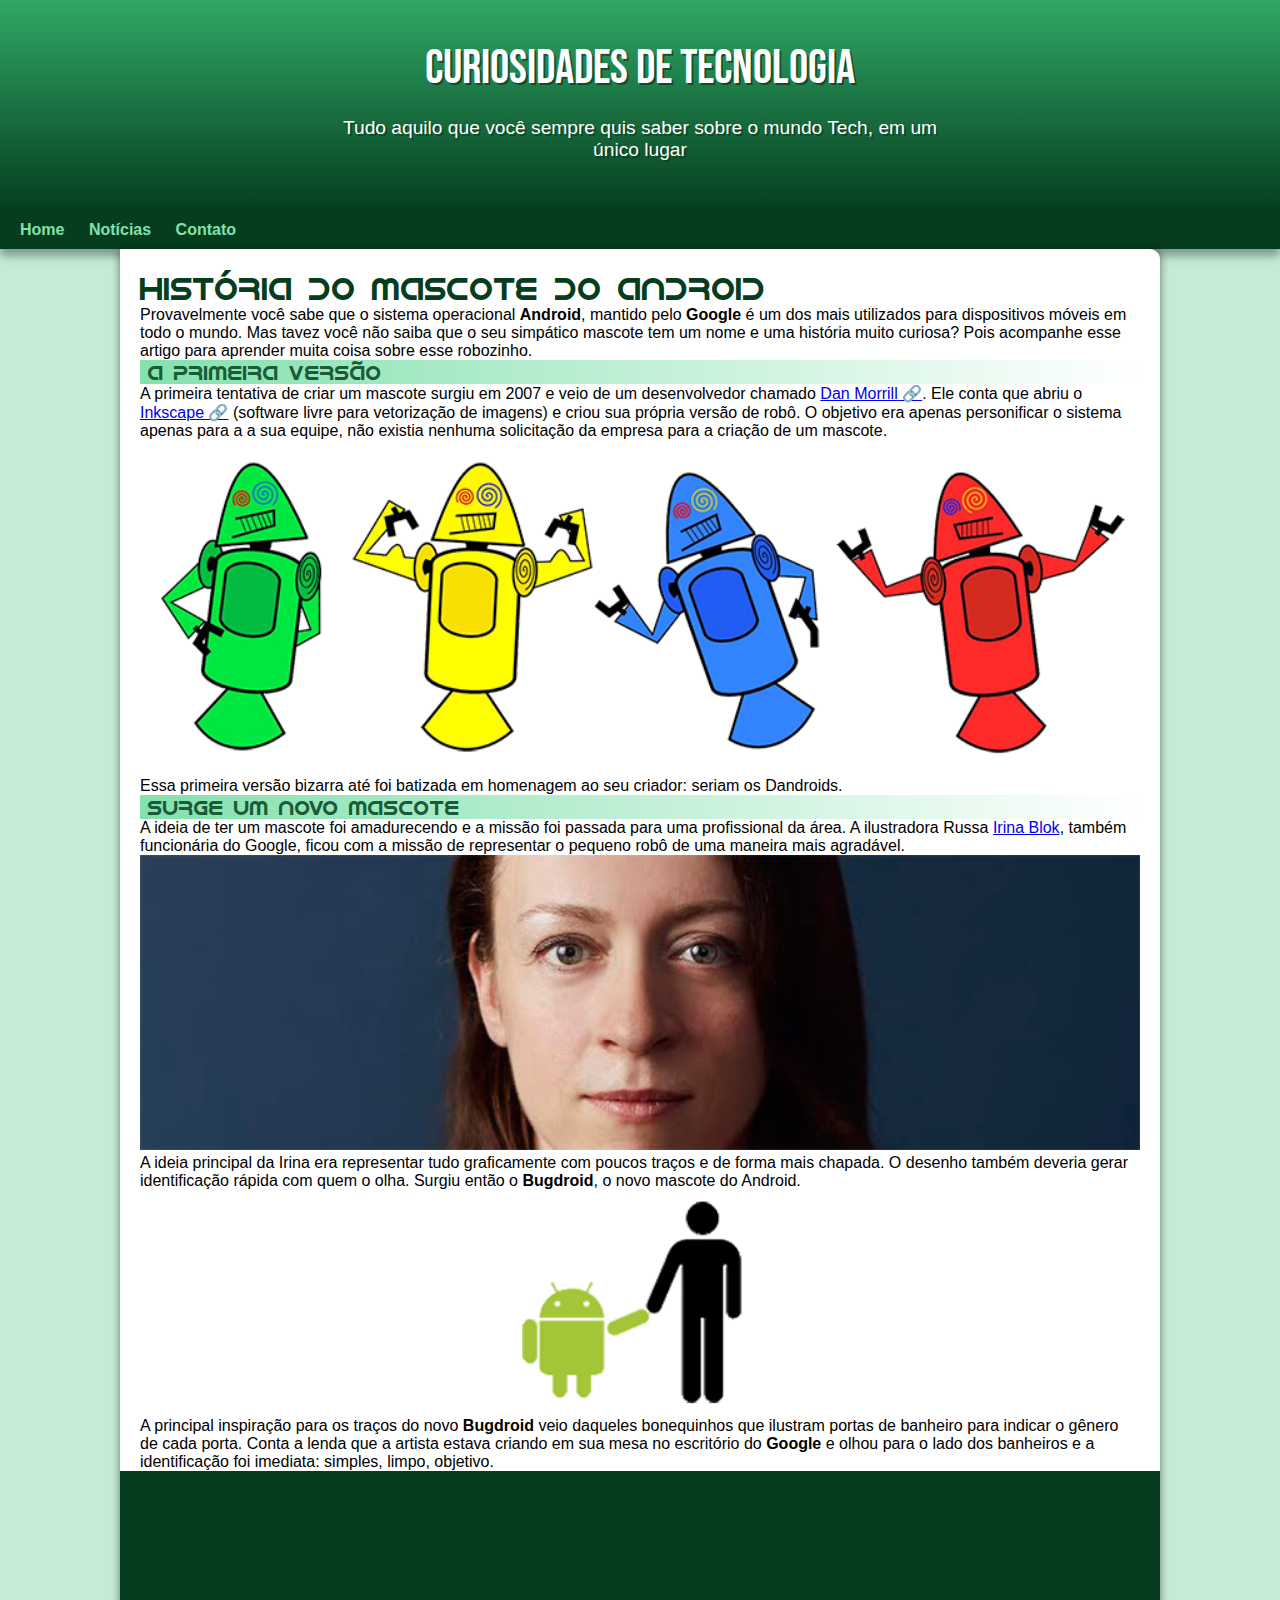
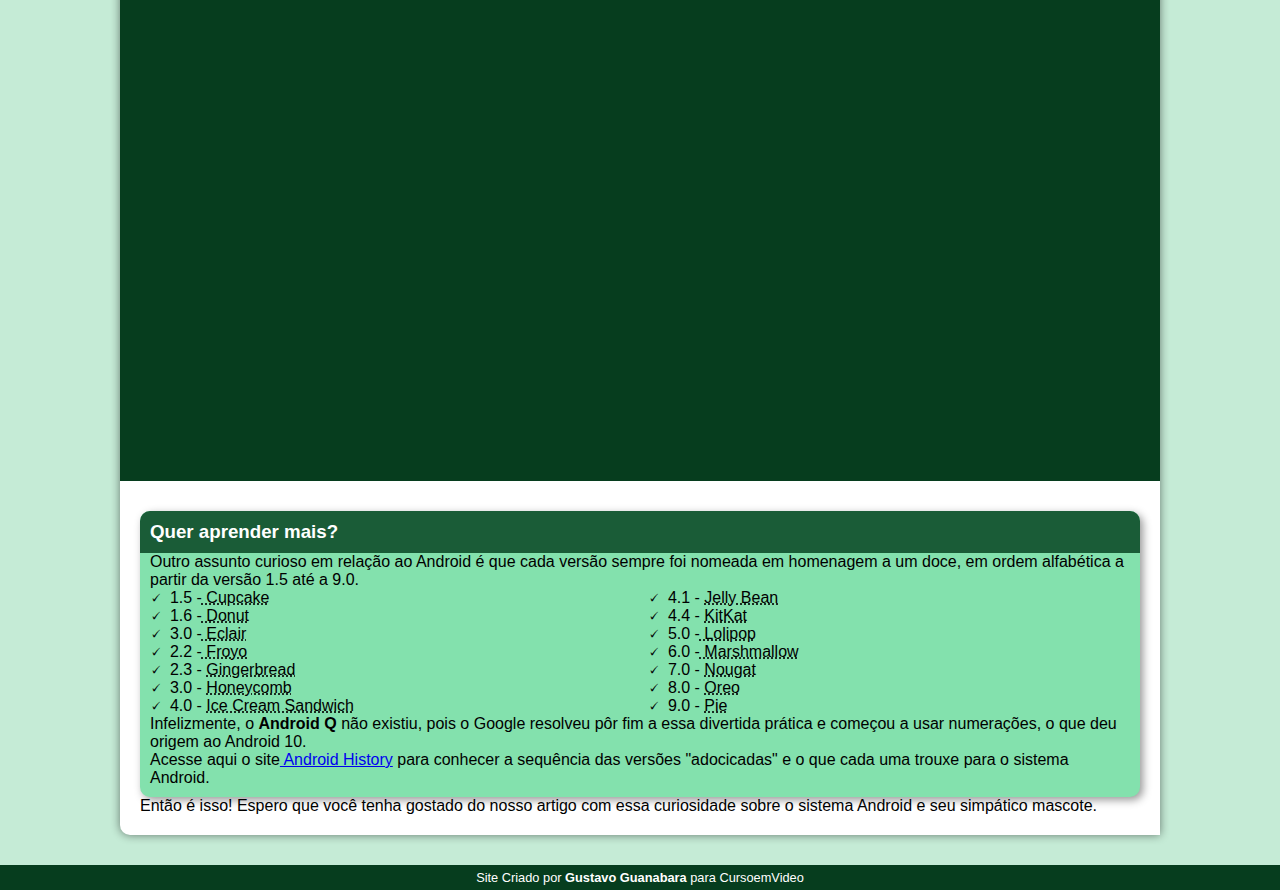
<file: index.html>
<!DOCTYPE html>
<html lang="pt-br">
<head>
    <meta charset="UTF-8">
    <meta name="viewport" content="width=device-width, initial-scale=1.0">
    <title>Como surgiu mascote Android</title>
    <link rel="shortcut icon" href="imagens/favicon.ico" type="image/x-icon">
    <link rel="stylesheet" href="estilo/style.css">
</head>
<body>
    <header>
        <h1>Curiosidades de Tecnologia</h1>
        <p>
            Tudo aquilo que você sempre quis saber sobre o mundo Tech, em um único lugar
        </p>
    </header>
    <nav>
        <a href="#">Home</a>
        <a href="#">Notícias</a>
        <a href="#">Contato</a>
    </nav>
    <main>
        <article>
            <h1>História do Mascote do Android</h1>

           <p> Provavelmente você sabe que o sistema operacional <strong>Android</strong>, mantido pelo <strong>Google</strong> é um dos mais utilizados para dispositivos móveis em todo o mundo. Mas tavez você não saiba que o seu simpático mascote tem um nome e uma história muito curiosa? Pois acompanhe esse artigo para aprender muita coisa sobre esse robozinho.
            </p>

            <h2>A primeira versão</h2>

            <p>
                A primeira tentativa de criar um mascote surgiu em 2007 e veio de um desenvolvedor chamado <a href="https://androidcommunity.com/dan-morrill-shows-us-the-android-mascot-that-almost-was-20130103/" target="_blank" class="externo">Dan Morrill</a>. Ele conta que abriu o <a href="https://inkscape.org/pt-br/" target="_blank" class="externo">Inkscape</a> (software livre para vetorização de imagens) e criou sua própria versão de robô. O objetivo era apenas personificar o sistema apenas para a a sua equipe, não existia nenhuma solicitação da empresa para a criação de um mascote.
            </p>

            <picture>
                <source media="(max-width: 670px)" srcset="imagens/dan-droids-pq.png">
                <img src="imagens/dan-droids.png" alt="Primeiro mascote do Android">
            </picture>

            <p>
                Essa primeira versão bizarra até foi batizada em homenagem ao seu criador: seriam os Dandroids.
            </p>

            <h2>Surge um novo mascote</h2>

            <p>
                A ideia de ter um mascote foi amadurecendo e a missão foi passada para uma profissional da área. A ilustradora Russa <a href="https://www.irinablok.com/android" target="_blank">Irina Blok</a>, também funcionária do Google, ficou com a missão de representar o pequeno robô de uma maneira mais agradável.
            </p>
            <picture>    
                <source media="(max-width: 670px)" srcset="imagens/irina-blok-pq.jpg">       
                <img src="imagens/irina-blok.jpg" alt="Irina Blok, criadora do Bugdroid">

            </picture> 
            <p>
                A ideia principal da Irina era representar tudo graficamente com poucos traços e de forma mais chapada. O desenho também deveria gerar identificação rápida com quem o olha. Surgiu então o <strong>Bugdroid</strong>, o novo mascote do Android.
            </p>

            <img src="imagens/bugdroid.png" class="pequena" alt="Bugdroid">
            <p>
                A principal inspiração para os traços do novo <strong>Bugdroid</strong> veio daqueles bonequinhos que ilustram portas de banheiro para indicar o gênero de cada porta. Conta a lenda que a artista estava criando em sua mesa no escritório do <strong>Google</strong> e olhou para o lado dos banheiros e a identificação foi imediata: simples, limpo, objetivo.
            </p>

            <div class="video">
                <iframe width="560" height="315" src="https://www.youtube.com/embed/l2UDgpLz20M?si=8y8FvKeaXS3SCoqA" title="YouTube video player" frameborder="0" allow="accelerometer; autoplay; clipboard-write; encrypted-media; gyroscope; picture-in-picture; web-share" referrerpolicy="strict-origin-when-cross-origin" allowfullscreen></iframe></div>
            
            <aside>
                <h3>Quer aprender mais?</h3>
                <p>Outro assunto curioso em relação ao Android é que cada versão sempre foi nomeada em homenagem a um doce, em ordem alfabética a partir da versão 1.5 até a 9.0.</p>

                <ul>
                    <li>1.5 -<abbr title="Bolo de Copo"> Cupcake</abbr></li>

                    <li>1.6 -<abbr title="Rosquinha"> Donut</abbr></li>

                    <li>3.0 -<abbr title="Bomba"> Eclair</abbr></li>

                    <li>2.2 -<abbr title="Iogurte Congelado"> Froyo</abbr></li>

                    <li>2.3 - <abbr title="Biscoito de Gengibre">Gingerbread</abbr></li>
                    <li>3.0 - <abbr title="Favo de mel">Honeycomb</abbr></li>
                    <li>4.0 - <abbr title="Sanduíche de Sorvete">Ice Cream Sandwich</abbr></li>
                    <li>4.1 - <abbr title="Jujuba">Jelly Bean</abbr></li>
                    <li>4.4 - <abbr title="KitKat">KitKat</abbr></li>
                    <li>5.0 -<abbr title="Pirulito"> Lolipop</abbr></li>
                    <li>6.0 -<abbr title="Marshmallow"> Marshmallow</abbr></li>
                    <li>7.0 - <abbr title="Torrone">Nougat</abbr></li>
                    <li>8.0 - <abbr title="Oreo">Oreo</abbr></li>
                    <li>9.0 - <abbr title="Torta">Pie</abbr></li>
                </ul>

                <p>Infelizmente, o <strong>Android Q</strong> não existiu, pois o Google resolveu pôr fim a essa divertida prática e começou a usar numerações, o que deu origem ao Android 10.</p>

                <p>Acesse aqui o site<a href="https://www.androidauthority.com/history-android-os-name-789433/" target="_blank"> Android History</a> para conhecer a sequência das versões "adocicadas" e o que cada uma trouxe para o sistema Android.</p>

            </aside>

            Então é isso! Espero que você tenha gostado do nosso artigo com essa curiosidade sobre o sistema Android e seu simpático mascote.
        </article>
    </main>
    <footer>
        <p>Site Criado por <a href="https://github.com/gustavoguanabara" target="_blank">Gustavo Guanabara</a> para CursoemVideo </p>
    </footer>
</body>
</html>
</file>
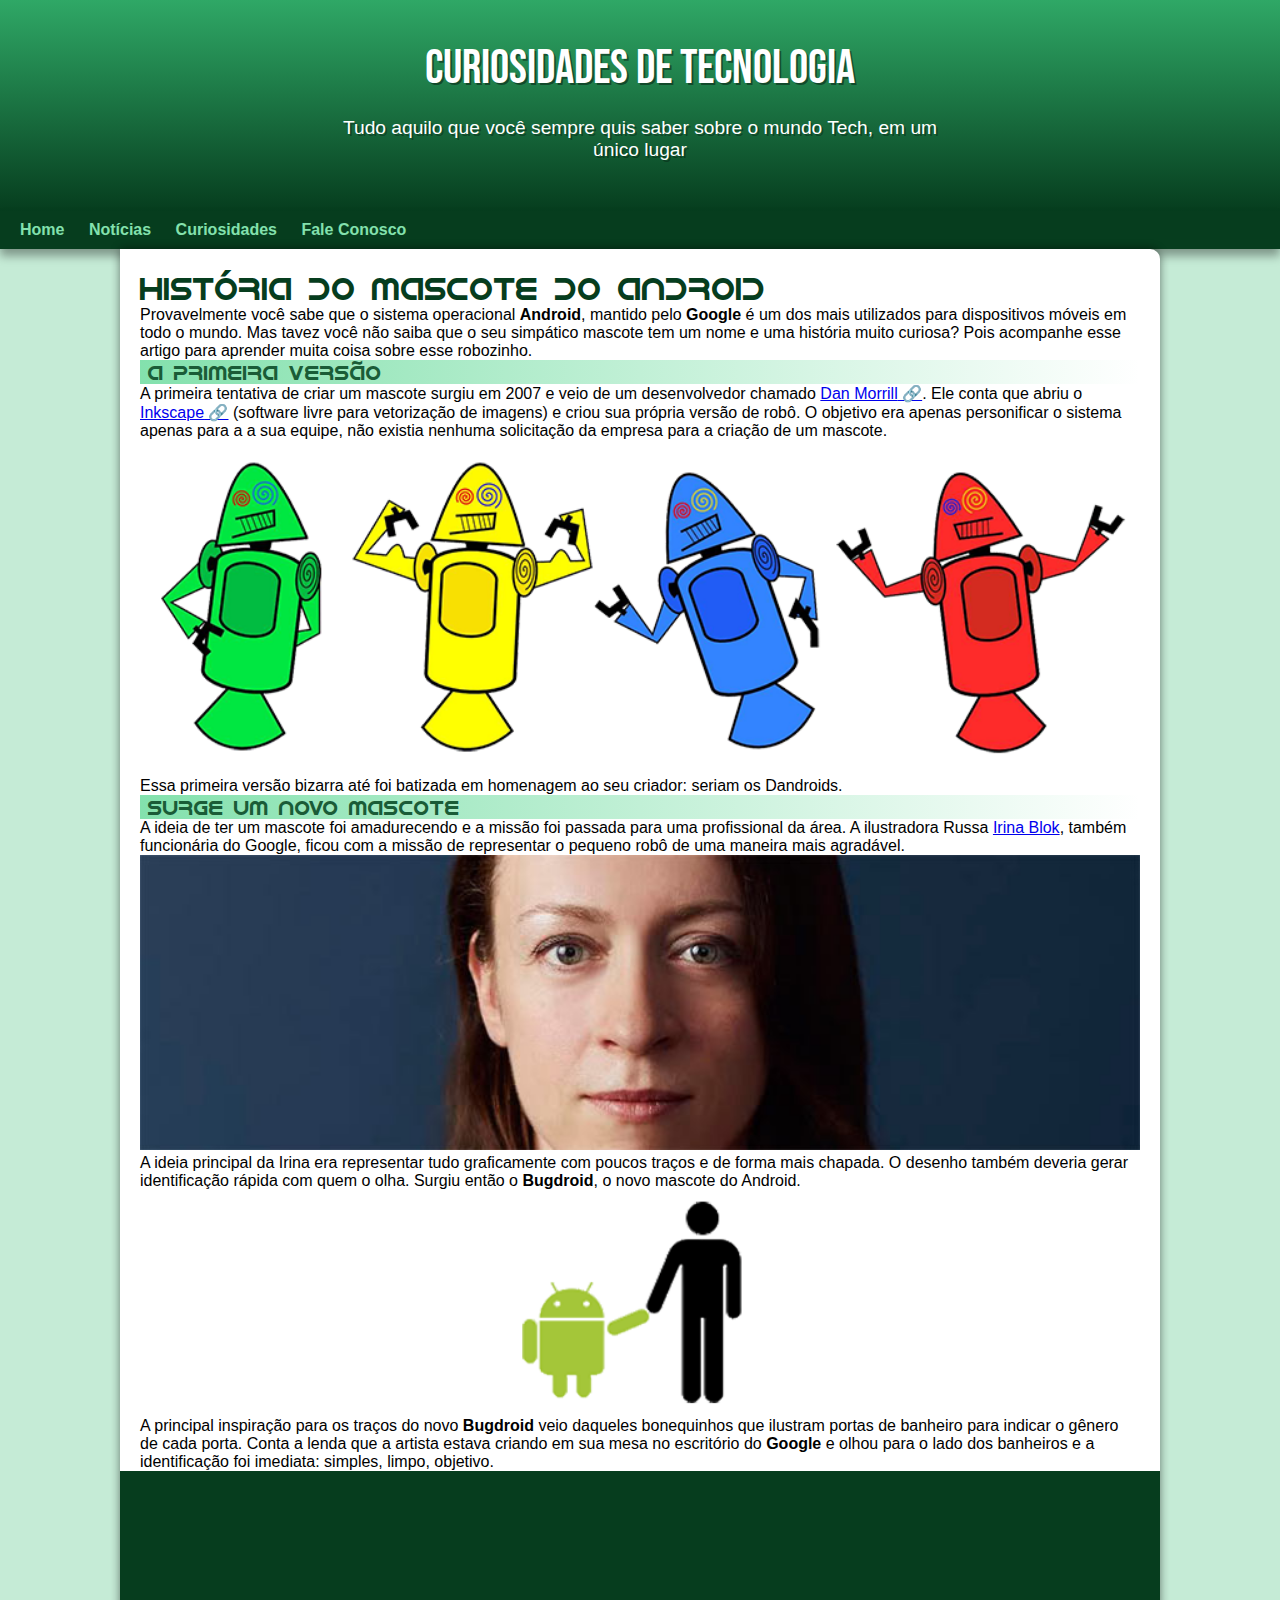
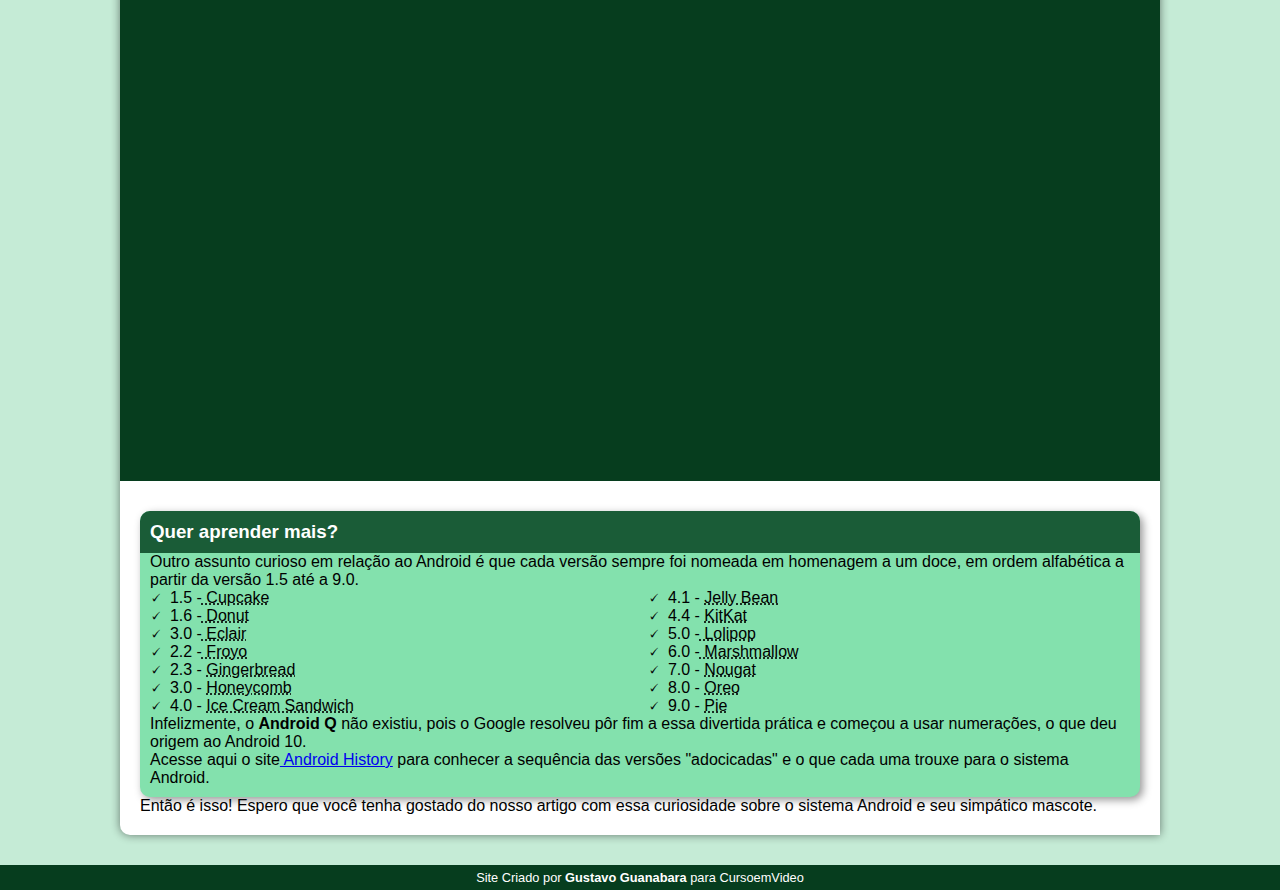
<file: index.html.html>
<!DOCTYPE html>
<html lang="pt-br">
<head>
    <meta charset="UTF-8">
    <meta name="viewport" content="width=device-width, initial-scale=1.0">
    <title>Como surgiu mascote Android</title>
    <link rel="shortcut icon" href="imagens/favicon.ico" type="image/x-icon">
    <link rel="stylesheet" href="estilo/style.css">
</head>
<body>
    <header>
        <h1>Curiosidades de Tecnologia</h1>
        <p>
            Tudo aquilo que você sempre quis saber sobre o mundo Tech, em um único lugar
        </p>
    </header>
    <nav>
        <a href="#">Home</a>
        <a href="#">Notícias</a>
        <a href="#">Curiosidades</a>
        <a href="#">Fale Conosco</a>
    </nav>
    <main>
        <article>
            <h1>História do Mascote do Android</h1>

           <p> Provavelmente você sabe que o sistema operacional <strong>Android</strong>, mantido pelo <strong>Google</strong> é um dos mais utilizados para dispositivos móveis em todo o mundo. Mas tavez você não saiba que o seu simpático mascote tem um nome e uma história muito curiosa? Pois acompanhe esse artigo para aprender muita coisa sobre esse robozinho.
            </p>

            <h2>A primeira versão</h2>

            <p>
                A primeira tentativa de criar um mascote surgiu em 2007 e veio de um desenvolvedor chamado <a href="https://androidcommunity.com/dan-morrill-shows-us-the-android-mascot-that-almost-was-20130103/" target="_blank" class="externo">Dan Morrill</a>. Ele conta que abriu o <a href="https://inkscape.org/pt-br/" target="_blank" class="externo">Inkscape</a> (software livre para vetorização de imagens) e criou sua própria versão de robô. O objetivo era apenas personificar o sistema apenas para a a sua equipe, não existia nenhuma solicitação da empresa para a criação de um mascote.
            </p>

            <picture>
                <source media="(max-width: 670px)" srcset="imagens/dan-droids-pq.png">
                <img src="imagens/dan-droids.png" alt="Primeiro mascote do Android">
            </picture>

            <p>
                Essa primeira versão bizarra até foi batizada em homenagem ao seu criador: seriam os Dandroids.
            </p>

            <h2>Surge um novo mascote</h2>

            <p>
                A ideia de ter um mascote foi amadurecendo e a missão foi passada para uma profissional da área. A ilustradora Russa <a href="https://www.irinablok.com/android" target="_blank">Irina Blok</a>, também funcionária do Google, ficou com a missão de representar o pequeno robô de uma maneira mais agradável.
            </p>
            <picture>    
                <source media="(max-width: 670px)" srcset="imagens/irina-blok-pq.jpg">       
                <img src="imagens/irina-blok.jpg" alt="Irina Blok, criadora do Bugdroid">

            </picture> 
            <p>
                A ideia principal da Irina era representar tudo graficamente com poucos traços e de forma mais chapada. O desenho também deveria gerar identificação rápida com quem o olha. Surgiu então o <strong>Bugdroid</strong>, o novo mascote do Android.
            </p>

            <img src="imagens/bugdroid.png" class="pequena" alt="Bugdroid">
            <p>
                A principal inspiração para os traços do novo <strong>Bugdroid</strong> veio daqueles bonequinhos que ilustram portas de banheiro para indicar o gênero de cada porta. Conta a lenda que a artista estava criando em sua mesa no escritório do <strong>Google</strong> e olhou para o lado dos banheiros e a identificação foi imediata: simples, limpo, objetivo.
            </p>

            <div class="video">
                <iframe width="560" height="315" src="https://www.youtube.com/embed/l2UDgpLz20M?si=8y8FvKeaXS3SCoqA" title="YouTube video player" frameborder="0" allow="accelerometer; autoplay; clipboard-write; encrypted-media; gyroscope; picture-in-picture; web-share" referrerpolicy="strict-origin-when-cross-origin" allowfullscreen></iframe></div>
            
            <aside>
                <h3>Quer aprender mais?</h3>
                <p>Outro assunto curioso em relação ao Android é que cada versão sempre foi nomeada em homenagem a um doce, em ordem alfabética a partir da versão 1.5 até a 9.0.</p>

                <ul>
                    <li>1.5 -<abbr title="Bolo de Copo"> Cupcake</abbr></li>

                    <li>1.6 -<abbr title="Rosquinha"> Donut</abbr></li>

                    <li>3.0 -<abbr title="Bomba"> Eclair</abbr></li>

                    <li>2.2 -<abbr title="Iogurte Congelado"> Froyo</abbr></li>

                    <li>2.3 - <abbr title="Biscoito de Gengibre">Gingerbread</abbr></li>
                    <li>3.0 - <abbr title="Favo de mel">Honeycomb</abbr></li>
                    <li>4.0 - <abbr title="Sanduíche de Sorvete">Ice Cream Sandwich</abbr></li>
                    <li>4.1 - <abbr title="Jujuba">Jelly Bean</abbr></li>
                    <li>4.4 - <abbr title="KitKat">KitKat</abbr></li>
                    <li>5.0 -<abbr title="Pirulito"> Lolipop</abbr></li>
                    <li>6.0 -<abbr title="Marshmallow"> Marshmallow</abbr></li>
                    <li>7.0 - <abbr title="Torrone">Nougat</abbr></li>
                    <li>8.0 - <abbr title="Oreo">Oreo</abbr></li>
                    <li>9.0 - <abbr title="Torta">Pie</abbr></li>
                </ul>

                <p>Infelizmente, o <strong>Android Q</strong> não existiu, pois o Google resolveu pôr fim a essa divertida prática e começou a usar numerações, o que deu origem ao Android 10.</p>

                <p>Acesse aqui o site<a href="https://www.androidauthority.com/history-android-os-name-789433/" target="_blank"> Android History</a> para conhecer a sequência das versões "adocicadas" e o que cada uma trouxe para o sistema Android.</p>

            </aside>

            Então é isso! Espero que você tenha gostado do nosso artigo com essa curiosidade sobre o sistema Android e seu simpático mascote.
        </article>
    </main>
    <footer>
        <p>Site Criado por <a href="https://github.com/gustavoguanabara" target="_blank">Gustavo Guanabara</a> para CursoemVideo </p>
    </footer>
</body>
</html>
</file>
<file: estilo/style.css>
@charset "UTF-8";
@import url('https://fonts.googleapis.com/css2?family=Bebas+Neue&family=Rubik:ital,wght@0,300..900;1,300..900&family=Tangerine:wght@400;700&display=swap');

@font-face{
    font-family: 'Android';
    src: url('../fontes/idroid.otf') format('opentype');
    font-weight: normal;
}

:root{
    --cor0: #c5ebd6;
    --cor1: #83e1ad;
    --cor2: #3ddc84;
    --cor3: #2fa866; 
    --cor4: #1a5c37;
    --cor5: #063d1e;

    --fonte-padrao: Arial, Verdana, Helvetica, sans-serif;
    --fonte-destaque: 'Bebas Neue', cursive;
    --fonte-android: 'Android', cursive;
}

/*p, h1, h2,*/
*{
    margin: 0px;
    padding: 0px;
} 
body {
    background-color: var(--cor0);
    font-family: var(--fonte-padrao);
}

a.externo::after{
    content: '\00A0🔗';

}
header{
   /*background-color: var(--cor4);*/
   background-image: linear-gradient(to bottom, var(--cor3), var(--cor5));
   min-height: 150px;
   text-align: center; 
   padding-top: 40px;
}

header > h1{
    color: white;
    font-family: var(--fonte-destaque);
    font-size: 3em;
    font-weight: normal;
    margin-bottom: 20px;
    text-shadow: 2px 2px 0px rgba(0, 0, 0, 0.414);
}

header > p{
    font-family: var(--fonte-padrao);
    font-size: 1.2em;
    color: white;
    max-width: 600px;
    padding-right: 10px;
    padding-left: 10px;
    margin: auto;
    padding-bottom: 50px;
    text-shadow: 2px 2px 0px rgba(0, 0, 0, 0.307);

}

nav{
    background-color: var(--cor5);
    padding: 10px;
    box-shadow: 0px 7px 9px rgba(0, 0, 0, 0.353);
}

nav > a{
    color: var(--cor1);
    padding: 10px;
    border-radius: 5px;
    text-decoration: none;
    font-weight: bold;
    transition-duration: .5s;/*leva 1 seg de transição*/   
}
nav > a:hover{
    background-color: var(--cor3);
    color: var(--cor5);
}

main{
    min-width: 300px;
    max-width: 1000px;
    margin: auto;
    margin-bottom: 30px;
    padding: 20px;
    background-color: white;
    box-shadow: 0px 0px 10px rgba(0, 0, 0, 0.492);
    border-bottom-left-radius: 10px;
    border-top-right-radius: 10px;
}
main h1{
    color: var(--cor5);
    font-family: var(--fonte-android);
    font-weight: normal;
} 
main h2{
    font-family: var(--fonte-android);
    color: var(--cor4);
    font-size: 1.3em;
    font-weight: normal;
    background-image: linear-gradient(to right, var(--cor1), transparent);
    text-indent: 8px;
}
main img{
    width: 100%;
}
main img.pequena{
    /*width: 50%;*/
    width: 350px;
    display: block;
    margin: auto;
}

div.video{
    background-color: var(--cor5);
    margin-bottom: 30px;
    margin: 0px -20px 30px -20px;
    padding: 20px;
    padding-bottom: 59%;
    position: relative;
}

div.video > iframe{
    position: absolute;
    top: 5%;
    left: 5%;
    width: 90%;
    height: 90%;
}
aside{
    background-color: var(--cor1);
    padding: 10px;
    border-radius: 10px;
    box-shadow: 3px 3px 8px rgba(0, 0, 0, 0.407);
}
aside > h3{
    background-color: var(--cor4);
    color: white;
    padding: 10px;
    margin: -10px -10px 0px -10px;
    border-radius: 10px 10px 0px 0px;
}

aside > ul{
    list-style-type: '🗸\00A0\00A0';
    list-style-position: inside;
    columns: 2;
}
footer{
    background-color: var(--cor5);
    color: white;
    text-align: center;
    font-size: 0.8em;
    padding: 5px; 
}
footer a{
    color: white;
    font-weight: bolder;
    text-decoration: none;
}

footer a:hover{
    text-decoration: underline;
    color: var(--cor1);
}
</file>
